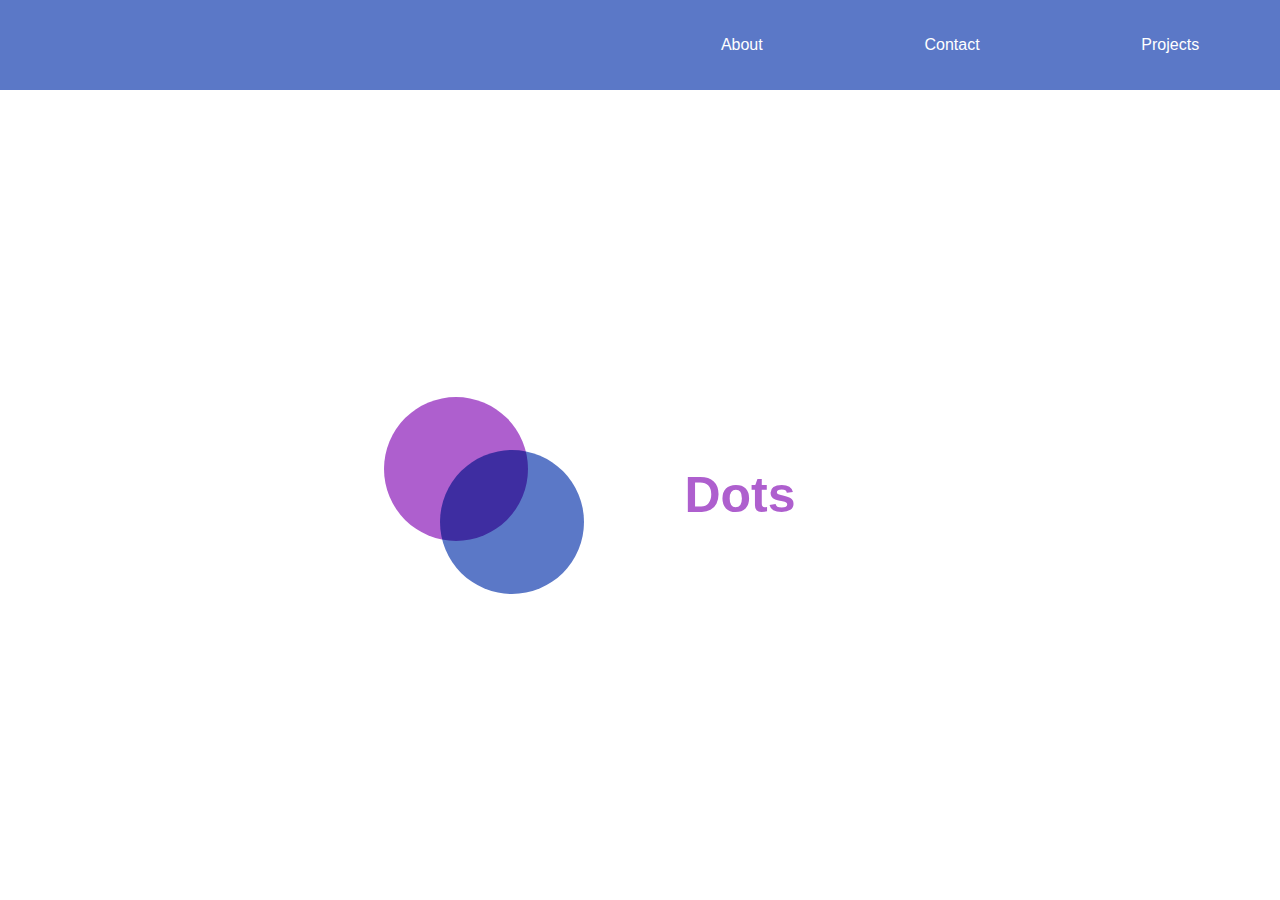
<file: 01_Intermediate/02_Responsive Navbar/index.html>
<!DOCTYPE html>
<html lang="en">
  <head>
    <meta charset="UTF-8" />
    <meta name="viewport" content="width=device-width, initial-scale=1.0" />
    <title>Bubble Effect</title>
    <link rel="stylesheet" href="css/style.css" />
  </head>
  <body>
    <nav>
      <div class="hamburger">
        <div class="line"></div>
        <div class="line"></div>
        <div class="line"></div>
      </div>
      <ul class="nav-links">
        <li><a href="#">About</a></li>
        <li><a href="#">Contact</a></li>
        <li><a href="#">Projects</a></li>
      </ul>
    </nav>

    <section class="landing">
      <img src="./circles.svg" alt="dots" />
      <h1>Dots</h1>
    </section>

    <script src="js/script.js"></script>
  </body>
</html>
</file>
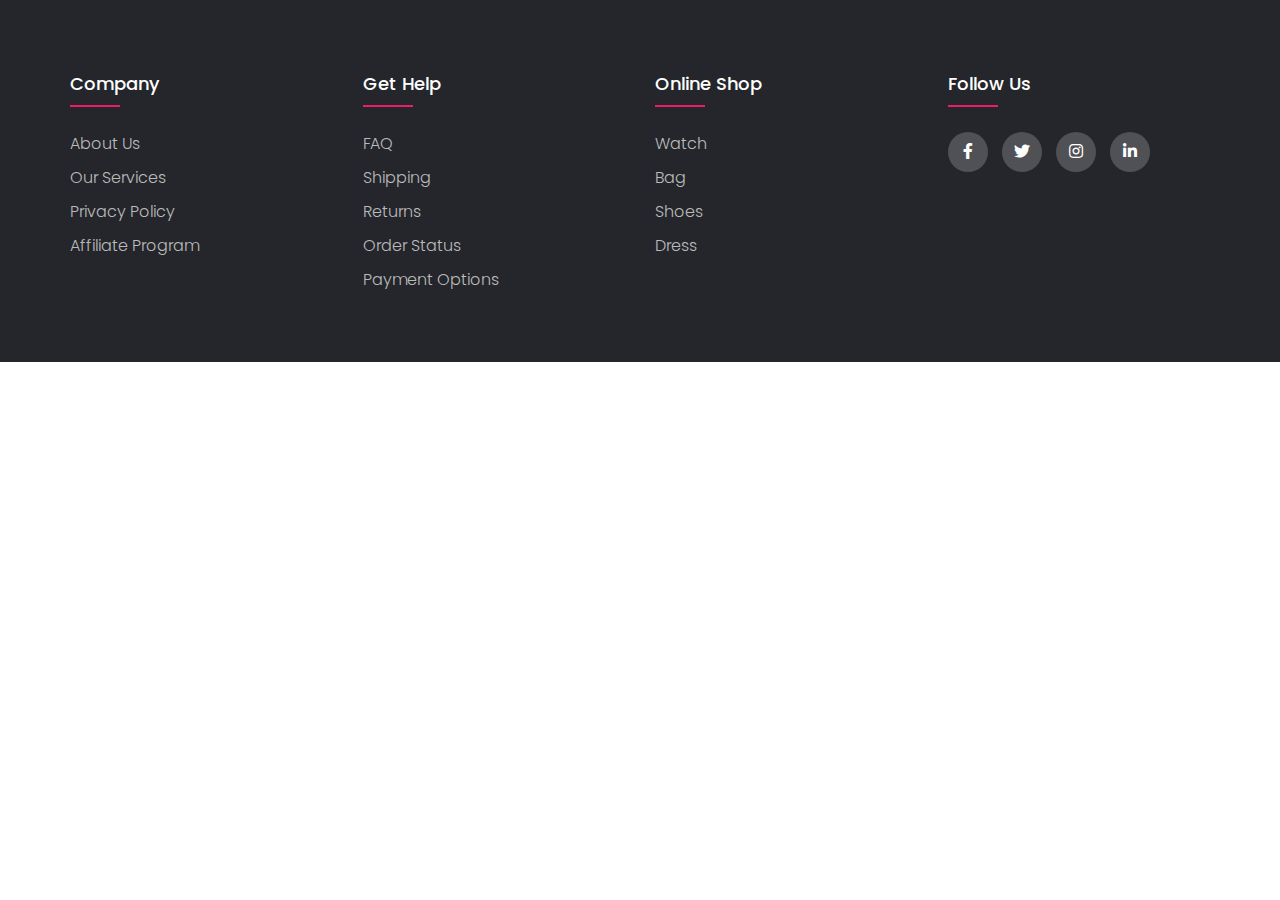
<file: 00_Beginner/04_Page footer/Responsive Footer Design using Html & Css/index.html>
<!DOCTYPE html>
<html lang="en">
<head>
  <title>Footer Design</title>
  <meta charset="utf-8">
  <meta name="viewport" content="width=device-width, initial-scale=1">
  <link rel="stylesheet" href="css/style.css">
  <link rel="stylesheet" type="text/css" href="https://cdnjs.cloudflare.com/ajax/libs/font-awesome/5.15.1/css/all.min.css">
</head>
<body>

  <footer class="footer">
  	 <div class="container">
  	 	<div class="row">
  	 		<div class="footer-col">
  	 			<h4>company</h4>
  	 			<ul>
  	 				<li><a href="#">about us</a></li>
  	 				<li><a href="#">our services</a></li>
  	 				<li><a href="#">privacy policy</a></li>
  	 				<li><a href="#">affiliate program</a></li>
  	 			</ul>
  	 		</div>
  	 		<div class="footer-col">
  	 			<h4>get help</h4>
  	 			<ul>
  	 				<li><a href="#">FAQ</a></li>
  	 				<li><a href="#">shipping</a></li>
  	 				<li><a href="#">returns</a></li>
  	 				<li><a href="#">order status</a></li>
  	 				<li><a href="#">payment options</a></li>
  	 			</ul>
  	 		</div>
  	 		<div class="footer-col">
  	 			<h4>online shop</h4>
  	 			<ul>
  	 				<li><a href="#">watch</a></li>
  	 				<li><a href="#">bag</a></li>
  	 				<li><a href="#">shoes</a></li>
  	 				<li><a href="#">dress</a></li>
  	 			</ul>
  	 		</div>
  	 		<div class="footer-col">
  	 			<h4>follow us</h4>
  	 			<div class="social-links">
  	 				<a href="#"><i class="fab fa-facebook-f"></i></a>
  	 				<a href="#"><i class="fab fa-twitter"></i></a>
  	 				<a href="#"><i class="fab fa-instagram"></i></a>
  	 				<a href="#"><i class="fab fa-linkedin-in"></i></a>
  	 			</div>
  	 		</div>
  	 	</div>
  	 </div>
  </footer>

</body>
</html>
</file>
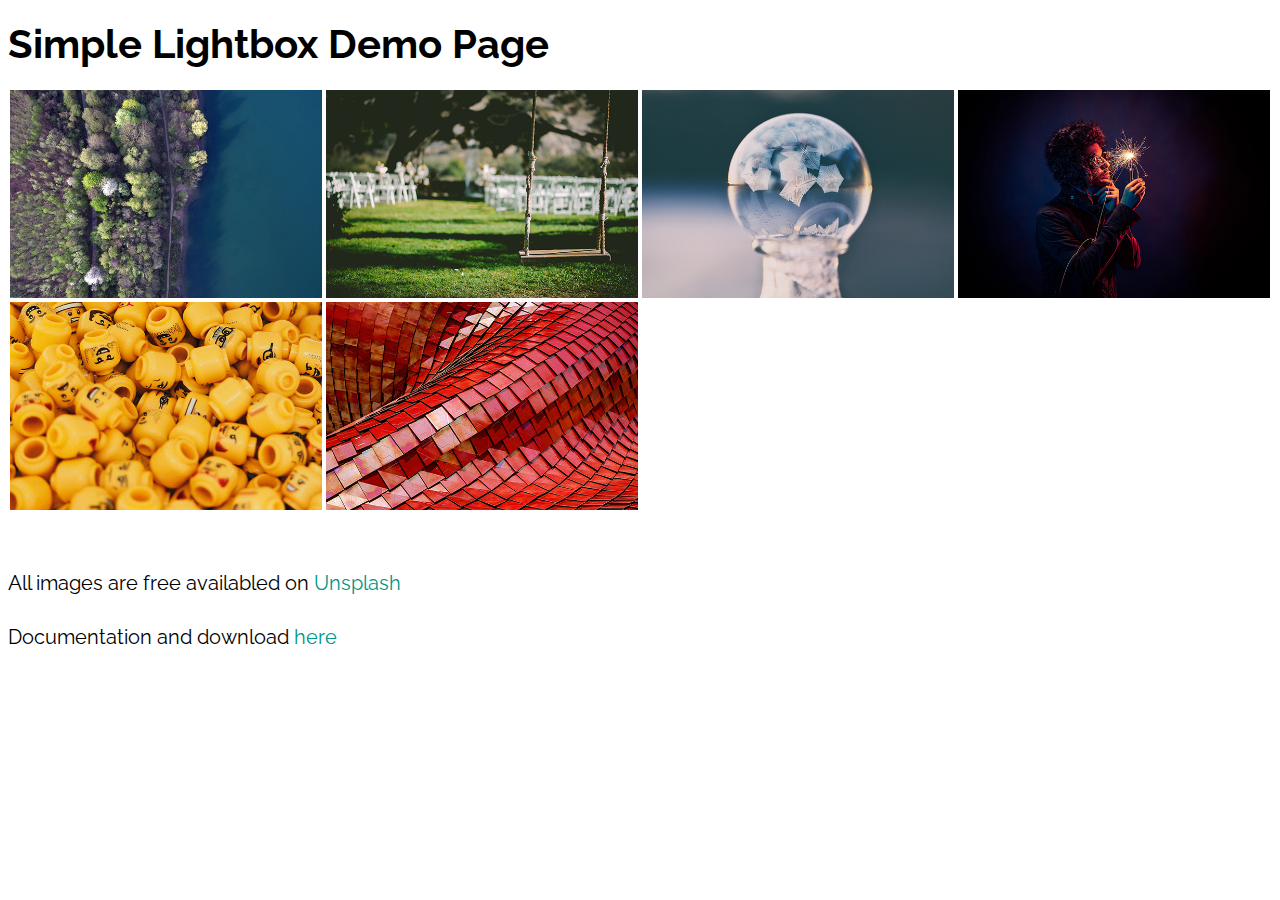
<file: 02_Expert/02_Photography Website/simplelightbox-master/demo/onlyImages.html>
<!DOCTYPE html>
<html lang="en">
<head>
    <meta charset="utf-8">
    <meta http-equiv="X-UA-Compatible" content="IE=edge">
    <meta content="width=device-width, initial-scale=1, maximum-scale=1, user-scalable=no" name="viewport">
    <title>Simple Lightbox - Responsive touch friendly Image lightbox</title>
    <link href="https://fonts.googleapis.com/css?family=Raleway:300,400,700" rel="stylesheet">
    <link rel="stylesheet" href="../dist/simple-lightbox.css?v2.2.1" />
    <style>
        body {
            font-family: 'Raleway', sans-serif;
            font-size: 20px;
            line-height: 34px;
        }

        * {
            box-sizing: border-box;
        }

        .container .gallery a img {
            float: left;
            width: 25%;
            height: auto;
            border: 2px solid #fff;
            -webkit-transition: -webkit-transform .15s ease;
            -moz-transition: -moz-transform .15s ease;
            -o-transition: -o-transform .15s ease;
            -ms-transition: -ms-transform .15s ease;
            transition: transform .15s ease;
            position: relative;
        }

        .clear {
            clear: both;
        }

        a {
            color: #009688;
            text-decoration: none;
        }

        a:hover {
            color: #01695f;
            text-decoration: none;
        }
    </style>
</head>
<body>
<div class="container">
    <h1 class="align-center">Simple Lightbox Demo Page</h1>
    <div class="gallery">
        <a href="img/full/01.jpg" class="big"><img src="img/thumb/01.jpg" alt="" title="Beautiful Image" /></a>
        <a href="img/full/02.jpg"><img src="img/thumb/02.jpg" alt="" title=""/></a>
        <a href="img/full/03.jpg"><img src="img/thumb/03.jpg" alt="" title="Beautiful Image"/></a>
        <a href="img/full/04.jpg"><img src="img/thumb/04.jpg" alt="" title=""/></a>
        <a href="img/full/05.jpg"><img src="img/thumb/05.jpg" alt="" title=""/></a>
        <a href="img/full/06.jpg"><img src="img/thumb/06.jpg" alt="" title=""/></a>
        <div class="clear"></div>
    </div>
    <br>
    <p>All images are free availabled on <a href="https://unsplash.com/" target="_blank">Unsplash</a></p>
    <p>Documentation and download <a target="_blank" href="https://simplelightbox.com">here</a></p>
</div>
<script src="../dist/simple-lightbox.js?v2.2.1"></script>
<script>
    (function() {
        var $gallery = new SimpleLightbox('.gallery a', {});
    })();
</script>
</body>
</html>
</file>
<file: 01_Intermediate/02_Responsive Navbar/css/style.css>
/* * {
    margin: 0;
    padding: 0;
    box-sizing: border-box;
}

body {
    font-family: sans-serif;
}

nav {
    height: 10vh;
    background-color: #5b78c7;
}

.nav-links {
    display: flex;
    list-style: none;
    width: 50%;
    height: 100%;
    justify-content: space-around;
    align-items: center;
    margin-left: auto;
}

.nav-links li a {
    color: #fff;
    text-decoration: none;
    font-size: 16px;
}

.landing {
    height: 90vh;
    display: flex;
    justify-content: center;
    align-items: center;
}

.landing h1 {
    margin: 100px;
    font-size: 50px;
    color: #ae5fce;
}

@media screen and (max-width: 768px) {

    .line {
        width: 30px;
        height: 3px;
        background: #fff;
        margin: 5px;
    }

    nav {
        position: relative;
    }

    .hamburger {
        position: absolute;
        cursor: pointer;
        right: 5%;
        top: 50%;
        transform: translate(-5%n -50%);
        z-index: 2;
    }

    .nav-links {
        position: fixed;
        background-color: #5b78c7;
        height: 100vh;
        width: 100%;
        flex-direction: column;
        clip-path: circle(500px at 90% -10%);
        -webkit-clip-path: circle(1000px at 90% -10px);
        transition: all 1s ease-out;
        pointer-events: none;
    }

    .nav-links.open {
        clip-path: circle(1000px at 90% -10%);
        -webkit-clip-path: circle(1000px at 90% -10px);
        pointer-events: all;
    }

    .landing {
        flex-direction: column;
    }

    .nav-links li {
        opacity: 0;
    }

    .nav-links li a {
        font-size: 25px;
    }

    .nav-links li:nth-child(1) {
        transition: all 0.5s ease 0.2s;
    }

    .nav-links li:nth-child(2) {
        transition: all 0.5s ease 0.4s;
    }

    .nav-links li:nth-child(3) {
        transition: all 0.5s ease 0.6s;
    }

    li.fade {
        opacity: 1;
    }
} */

* {
    margin: 0;
    padding: 0;
    box-sizing: border-box;
}

body {
    font-family: sans-serif;
}

nav {
    height: 10vh;
    background: #5b78c7;
}

.nav-links {
    display: flex;
    list-style: none;
    width: 50%;
    height: 100%;
    justify-content: space-around;
    align-items: center;
    margin-left: auto;
}

.nav-links li a {
    color: white;
    text-decoration: none;
    font-size: 16px;
}

.landing {
    height: 90vh;
    display: flex;
    justify-content: center;
    align-items: center;
}

.landing h1 {
    margin: 100px;
    font-size: 50px;
    color: #ae5fce;
}

@media screen and (max-width: 768px) {
    .line {
        width: 30px;
        height: 3px;
        background: white;
        margin: 5px;
    }

    nav {
        position: relative;
    }

    .hamburger {
        position: absolute;
        cursor: pointer;
        right: 5%;
        top: 50%;
        transform: translate(-5%, -50%);
        z-index: 2;
    }

    .nav-links {
        position: fixed;
        background: #5b78c7;
        height: 100vh;
        width: 100%;
        flex-direction: column;
        clip-path: circle(100px at 90% -10%);
        -webkit-clip-path: circle(100px at 90% -10%);
        transition: all 1s ease-out;
        pointer-events: none;
    }

    .nav-links.open {
        clip-path: circle(1000px at 90% -10%);
        -webkit-clip-path: circle(1000px at 90% -10%);
        pointer-events: all;
    }

    .landing {
        flex-direction: column;
    }

    .nav-links li {
        opacity: 0;
    }

    .nav-links li a {
        font-size: 25px;
    }

    .nav-links li:nth-child(1) {
        transition: all 0.5s ease 0.2s;
    }

    .nav-links li:nth-child(2) {
        transition: all 0.5s ease 0.4s;
    }

    .nav-links li:nth-child(3) {
        transition: all 0.5s ease 0.6s;
    }

    li.fade {
        opacity: 1;
    }
}
</file>
<file: 00_Beginner/04_Page footer/Responsive Footer Design using Html & Css/css/style.css>
@import url('https://fonts.googleapis.com/css2?family=Poppins:wght@300;400;500;600;700&display=swap');
body{
	line-height: 1.5;
	font-family: 'Poppins', sans-serif;
}
*{
	margin:0;
	padding:0;
	box-sizing: border-box;
}
.container{
	max-width: 1170px;
	margin:auto;
}
.row{
	display: flex;
	flex-wrap: wrap;
}
ul{
	list-style: none;
}
.footer{
	background-color: #24262b;
    padding: 70px 0;
}
.footer-col{
   width: 25%;
   padding: 0 15px;
}
.footer-col h4{
	font-size: 18px;
	color: #ffffff;
	text-transform: capitalize;
	margin-bottom: 35px;
	font-weight: 500;
	position: relative;
}
.footer-col h4::before{
	content: '';
	position: absolute;
	left:0;
	bottom: -10px;
	background-color: #e91e63;
	height: 2px;
	box-sizing: border-box;
	width: 50px;
}
.footer-col ul li:not(:last-child){
	margin-bottom: 10px;
}
.footer-col ul li a{
	font-size: 16px;
	text-transform: capitalize;
	color: #ffffff;
	text-decoration: none;
	font-weight: 300;
	color: #bbbbbb;
	display: block;
	transition: all 0.3s ease;
}
.footer-col ul li a:hover{
	color: #ffffff;
	padding-left: 8px;
}
.footer-col .social-links a{
	display: inline-block;
	height: 40px;
	width: 40px;
	background-color: rgba(255,255,255,0.2);
	margin:0 10px 10px 0;
	text-align: center;
	line-height: 40px;
	border-radius: 50%;
	color: #ffffff;
	transition: all 0.5s ease;
}
.footer-col .social-links a:hover{
	color: #24262b;
	background-color: #ffffff;
}

/*responsive*/
@media(max-width: 767px){
  .footer-col{
    width: 50%;
    margin-bottom: 30px;
}
}
@media(max-width: 574px){
  .footer-col{
    width: 100%;
}
}
</file>
